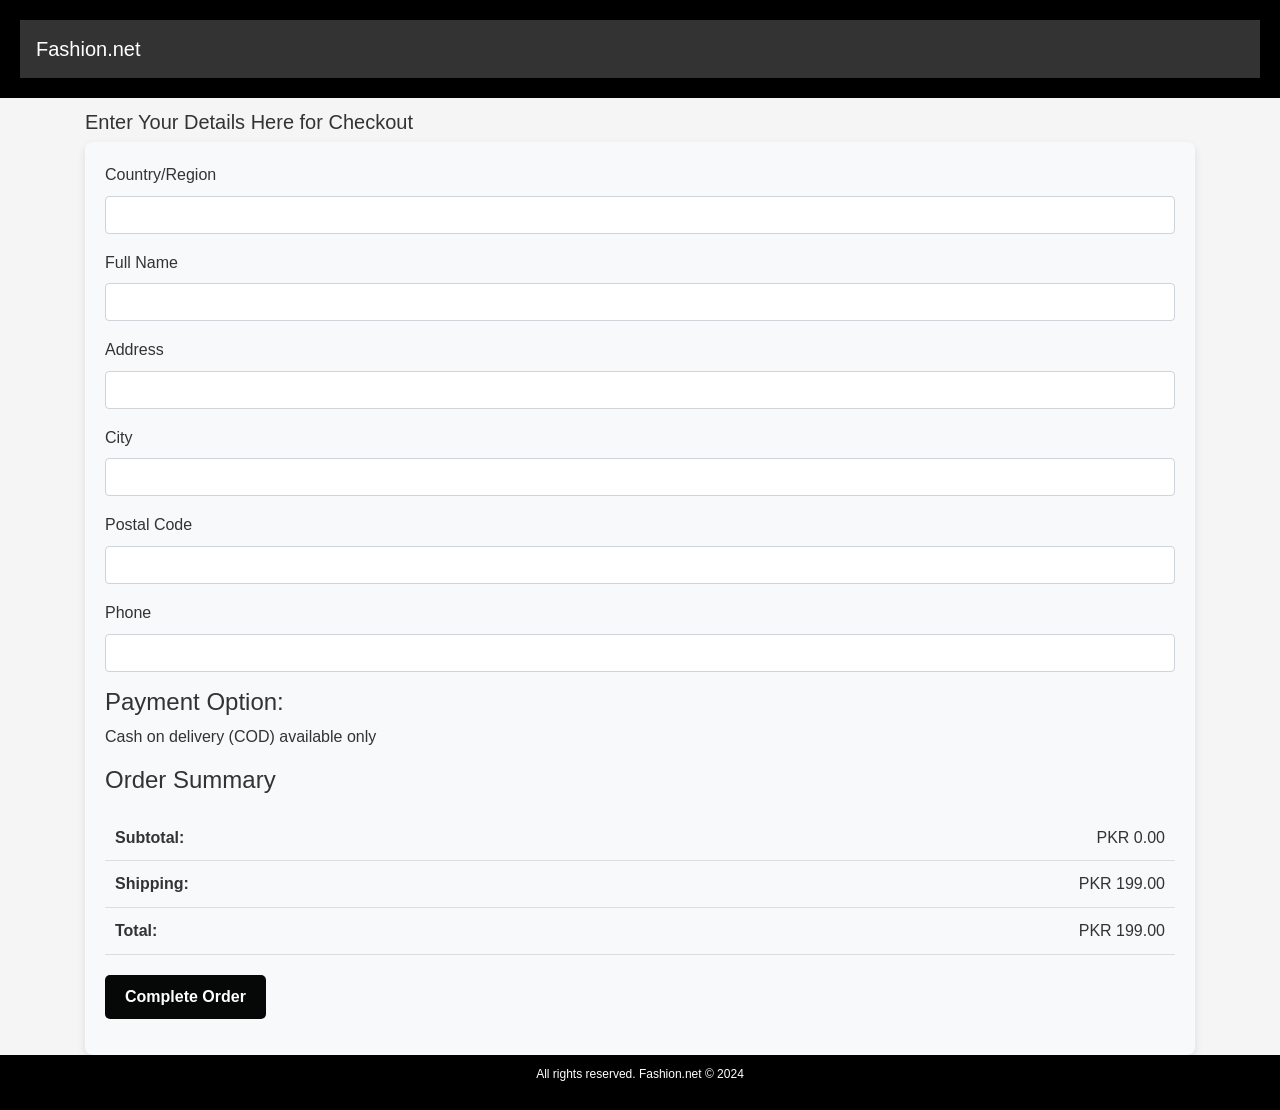
<file: templates/checkout.html>
<!DOCTYPE html>
<html lang="en">

<head>
    <meta charset="UTF-8">
    <meta name="viewport" content="width=device-width, initial-scale=1.0">
    <meta name="description" content="Discover top fashion products in various categories at Fashion.net. Shop the latest trends in women's fashion, men's fashion, and more.">
    <title>Fashion.net - Checkout</title>

    <!-- Bootstrap CSS -->
    <link rel="stylesheet" href="https://stackpath.bootstrapcdn.com/bootstrap/4.5.2/css/bootstrap.min.css">

    <!-- Custom CSS -->
    <link rel="stylesheet" href="/static/styles.css">

    <!-- jQuery (necessary for Bootstrap's JavaScript plugins) -->
    <script src="https://code.jquery.com/jquery-3.6.0.min.js"></script>

    <!-- Bootstrap JS -->
    <script src="https://stackpath.bootstrapcdn.com/bootstrap/4.5.2/js/bootstrap.bundle.min.js"></script>

    <style>
        /* Header and Footer styles */
        header {
            background-color: black;
            color: white;
        }

        footer {
            font-size: 12px;
            justify-content: center;
            background-color: black;
            color: white;
            padding: 10px 0;
        }

        .navbar-brand {
            font-size: 20px;
            text-align: center;
        }

        /* Product Grid */
        .product-item {
            margin-bottom: 15px;
        }

        /* Checkout Form */
        .checkout-form {
            padding: 20px;
            background-color: #f8f9fa;
            border-radius: 8px;
            box-shadow: 0 4px 8px rgba(0, 0, 0, 0.1);
        }

        .product-details {
            display: flex;
            justify-content: space-between;
            padding: 10px;
            border-bottom: 1px solid #ddd;
        }

        .product-details img {
            width: 50px;
            height: 50px;
            border-radius: 5px;
            margin-right: 10px;
        }

        .checkout-summary {
            margin-top: 20px;
        }
    </style>
</head>

<body>
    <!-- Header with Navbar -->
    <header>
        <nav class="navbar navbar-expand-lg navbar-dark">
            <a class="navbar-brand" href="#">Fashion.net</a>
        </nav>
    </header>

    <!-- Main Content -->
    <section id="checkout-section" class="container">
        <h3 class="checkout-heading">Enter Your Details Here for Checkout</h3>

        <!-- Checkout Form -->
        <form class="checkout-form">
            <div class="form-group">
                <label for="country-region">Country/Region</label>
                <input type="text" id="country-region" class="form-control" required>
            </div>
            <div class="form-group">
                <label for="full-name">Full Name</label>
                <input type="text" id="full-name" class="form-control" required>
            </div>
            <div class="form-group">
                <label for="address">Address</label>
                <input type="text" id="address" class="form-control" required>
            </div>
            <div class="form-group">
                <label for="city">City</label>
                <input type="text" id="city" class="form-control" required>
            </div>
            <div class="form-group">
                <label for="postal-code">Postal Code</label>
                <input type="text" id="postal-code" class="form-control" required>
            </div>
            <div class="form-group">
                <label for="phone">Phone</label>
                <input type="text" id="phone" class="form-control" required>
            </div>

            <!-- Payment Option -->
            <div>
                <h4>Payment Option:</h4>
                <p>Cash on delivery (COD) available only</p>
            </div>

            <!-- Order Summary -->
            <h4>Order Summary</h4>
            <div id="order-summary"></div>

            <!-- Subtotal, Shipping, Total -->
            <div class="checkout-summary">
                <div class="product-details">
                    <span><strong>Subtotal:</strong></span>
                    <span id="subtotal">PKR 0.00</span>
                </div>
                <div class="product-details">
                    <span><strong>Shipping:</strong></span>
                    <span id="shipping-cost">PKR 199.00</span>
                </div>
                <div class="product-details">
                    <span><strong>Total:</strong></span>
                    <span id="total-price">PKR 0.00</span>
                </div>
            </div>

            <!-- Complete Order Button -->
            <div class="form-group">
                <button type="button" id="complete-order-btn" class="btn btn-success" onclick="completeOrder()">Complete Order</button>
            </div>
        </form>
    </section>

    <!-- Footer -->
    <footer>
        <p class="text-center">All rights reserved. Fashion.net © 2024</p>
    </footer>

    <script>
    // Get cart data from localStorage
    function getCart() {
        return JSON.parse(localStorage.getItem('cart')) || [];
    }

    // Display order summary with images
    function displayOrderSummary() {
        const cart = getCart();
        const orderSummary = document.getElementById('order-summary');
        let subtotal = 0;

        orderSummary.innerHTML = '';

        cart.forEach(item => {
            const productDiv = document.createElement('div');
            productDiv.className = 'product-details';
            
            // Image, Name, aur Quantity show karein
            productDiv.innerHTML = `
                <div style="display: flex; align-items: center;">
                    <img src="${item.image}" alt="${item.name}" style="width: 50px; height: 50px; object-fit: cover; border-radius: 5px; margin-right: 10px;">
                    <span>${item.name} (x${item.quantity || 1})</span>
                </div>
                <div>PKR ${(parseFloat(item.price) * (item.quantity || 1)).toFixed(2)}</div>
            `;
            orderSummary.appendChild(productDiv);
            
            // Subtotal update karein
            subtotal += parseFloat(item.price) * (item.quantity || 1);
        });

        document.getElementById('subtotal').innerText = `PKR ${subtotal.toFixed(2)}`;
        const total = subtotal + 199; // Add shipping cost
        document.getElementById('total-price').innerText = `PKR ${total.toFixed(2)}`;
    }

    // Complete Order via Azure API
    
        async function completeOrder() {
    const isLoggedIn = localStorage.getItem('isLoggedIn');
    const customerId = localStorage.getItem('customer_id');

    if (!isLoggedIn || !customerId) {
        alert('You must be logged in to place an order.');
        window.location.href = 'login.html';
        return;
    }

    const cart = getCart();
    if (cart.length === 0) {
        alert('Your cart is empty.');
        return;
    }

    const orderPayload = {
        customer_id: parseInt(customerId),
        cart: cart.map(item => ({
            product_id: parseInt(item.product_id),
            quantity: parseInt(item.quantity) || 1,
            price: parseFloat(item.price) || 0
        }))
    };

    try {
        const response = await fetch('https://fashion-order-service-gxgugehgfshngyc9.southeastasia-01.azurewebsites.net/api/orders', {
            method: 'POST',
            headers: { 'Content-Type': 'application/json' },
            body: JSON.stringify(orderPayload)
        });

        const result = await response.json();

        if (response.ok && result.success) {
            // ← Sirf cart clear karo — login info rakho
            localStorage.removeItem('cart');
            localStorage.removeItem('totalPayment');
            alert('Order placed successfully!');
            window.location.href = '/index.html';
        } else {
            alert(`Order Failed: ${result.error}`);
        }
    } catch (error) {
        console.error("Order Error:", error);
        alert('An error occurred. Please try again.');
    }
}

    // Initialize the page
    displayOrderSummary();
</script>
    
</body>

</html>
</file>
<file: static/styles.css>
/* Basic Reset */
* {
    margin: 0;
    padding: 0;
    box-sizing: border-box;
}

/* CSS Variables for colors */
:root {
    --primary-color: #ff6347;
    --secondary-color: #333;
    --text-color: #fff;
    --background-color: #f5f5f5;
}

/* Basic styling for the entire site */
body {
    font-family: 'Arial', sans-serif;
    background-color: var(--background-color);
    color: var(--secondary-color);
    line-height: 1.6;
}

/* Navigation Bar */
header {
    background-color: var(--secondary-color);
    color: var(--text-color);
    padding: 20px;
    text-align: center;
}

/* Navbar Styling */
nav {
    display: flex;
    justify-content: space-between; /* Ensures space between logo and nav links */
    align-items: center; /* Vertically aligns logo and links */
    padding: 10px 20px; /* Adds some padding around the navbar */
    background-color: #333; /* Dark background color for navbar */
}

.logo a {
    color: white; /* Logo text color */
    font-size: 24px;
    text-decoration: none;
}

.nav-links {
    display: flex; /* Display links horizontally */
    list-style: none; /* Removes bullet points */
    margin: 0;
    padding: 0;
}

.nav-links li {
    margin: 0 15px; /* Adds space between each link */
}

.nav-links a {
    color: white; /* Link text color */
    text-decoration: none; /* Removes underline */
    font-size: 16px;
    padding: 10px;
    display: block; /* Makes the entire area clickable */
}

.nav-links a:hover {
    background-color: #4CAF50; /* Highlight on hover */
    border-radius: 5px; /* Optional: adds rounded corners on hover */
}

/* For smaller screen sizes (mobile devices) */
@media (max-width: 768px) {
    .nav-links {
        flex-direction: column; /* Stack the links vertically */
        align-items: center; /* Centers the links */
    }

    .nav-links li {
        margin-bottom: 10px; /* Adds space between each vertical link */
    }
}


/* Hero Section */
.hero {
    background-image: url('https://res.cloudinary.com/fortyfournorth/image/upload/v1710256288/The%20Look%20Company%20%28Staging%29/j2zi31lqofw1abqfrjux.jpg');
    background-size: cover;
    background-position: center;
    height: 400px;
    color: var(--text-color);
    display: flex;
    justify-content: center;
    align-items: center;
    text-align: center;
}

.hero-content {
    padding: 20px;
    backdrop-filter: blur(5px);
    background-color: rgba(0, 0, 0, 0.5);
}

.cta {
    background-color: var(--primary-color);
    color: var(--text-color);
    padding: 0.75rem 2rem;
    text-decoration: none;
    border-radius: 5px;
}

/* Filter Section */
#filters {
    padding: 2rem 1rem;
    text-align: center;
    background-color: #eee;
}

.filter-options {
    display: flex;
    justify-content: center;
    gap: 1rem;
}

.filter-btn {
    padding: 0.75rem 1.5rem;
    background-color: var(--primary-color);
    color: var(--text-color);
    border: none;
    border-radius: 5px;
    cursor: pointer;
}

.filter-btn:hover {
    background-color: #e5533d;
}

/* Collections Section */
#collections,
#brands,
#categories,
#products {
    padding: 40px 20px;
    text-align: center;
}

.collection-grid,
.brand-grid,
.category-grid,
.product-grid {
    display: grid;
    grid-template-columns: repeat(auto-fill, minmax(250px, 1fr));
    gap: 20px;
    margin-top: 20px;
}

.collection-item,
.brand-grid a,
.category-grid a {
    background-color: white;
    padding: 1rem;
    border-radius: 5px;
    box-shadow: 0 0 10px rgba(0, 0, 0, 0.1);
}

.collection-item img,
.brand-grid img,
.product-item img {
    width: 100%;
    height: 200px;
    object-fit: cover;
    border-bottom: 1px solid #ddd;
}

.collection-item h3,
h3 {
    margin-top: 0.75rem;
    font-size: 1.25rem;
}

/* Blog Section */
#blog {
    background-color: #f9f9f9;
    padding: 3rem 1rem;
}

.blog-grid {
    display: grid;
    grid-template-columns: repeat(auto-fit, minmax(300px, 1fr));
    gap: 1.5rem;
}

.blog-post {
    background-color: white;
    padding: 1.5rem;
    border-radius: 5px;
    box-shadow: 0 0 10px rgba(0, 0, 0, 0.1);
}

.blog-post h3 {
    margin-bottom: 1rem;
    font-size: 1.5rem;
}

.read-more {
    color: var(--primary-color);
    text-decoration: none;
    font-weight: bold;
}

/* Additional CSS for styling the blog section */
#blog {
    padding: 40px 0;
}

.blog-grid {
    display: flex;
    flex-wrap: wrap;
    justify-content: space-between;
}

.blog-post {
    background-color: #f9f9f9;
    border-radius: 5px;
    margin-bottom: 20px;
    width: calc(33% - 20px);
    /* Adjusting width to fit three items per row */
    padding: 15px;
    text-align: center;
}

.blog-post img {
    max-width: 100%;
    /* Ensure image is responsive */
    height: 200px;
    /* Fixed height for uniformity */
    object-fit: cover;
    /* Maintain aspect ratio */
    border-radius: 5px;
}

.post-meta {
    font-size: 0.9em;
    color: #666;
}

@media (max-width: 768px) {
    .blog-post {
        width: calc(50% - 20px);
        /* Two items per row on medium screens */
    }
}

@media (max-width: 576px) {
    .blog-post {
        width: 100%;
        /* Full width on small screens */
    }
}

.brand-grid {
    display: flex;
    justify-content: space-around;
    flex-wrap: wrap;
}

.brand-item {
    text-align: center;
    margin: 20px;
}

.brand-item button {
    background: none;
    border: none;
    cursor: pointer;
    padding: 0;
}

.brand-item img {
    width: 150px;
    height: 150px;
    object-fit: cover;
    border-radius: 10px;
    transition: transform 0.3s;
}

.brand-item img:hover {
    transform: scale(1.1);
}

.category-grid {
    display: none;
    /* Initially hidden */
    margin-top: 30px;
}

.category-grid a {
    display: block;
    text-align: center;
    margin: 10px;
    padding: 10px;
    background-color: #f4f4f4;
    text-decoration: none;
    border-radius: 5px;
    transition: background-color 0.3s;
}

.category-grid a:hover {
    background-color: #ccc;
}

/* Additional spacing for the button */
.btn {
    display: inline-block;
    padding: 10px 20px; /* Padding for the button */
    font-size: 16px; /* Font size */
    font-weight: bold; /* Make the text bold */
    color: #fff; /* Text color */
    background-color: #060707; /* Bootstrap primary color */
    border: none; /* Remove border */
    border-radius: 5px; /* Rounded corners */
    text-decoration: none; /* Remove underline from link */
    transition: background-color 0.3s, transform 0.2s; /* Transition for hover effects */
    margin-top: 20px; /* Add margin on top for spacing */
}

.btn:hover {
    background-color: #525f6c; /* Darker shade on hover */
    transform: scale(1.05); /* Slightly increase size on hover */
}

/* Footer */
footer {
    background-color: var(--secondary-color);
    color: var(--text-color);
    text-align: center;
    padding: 10px;
    position: relative;
    width: 100%;
}

/* Responsive design */
@media (max-width: 768px) {
    nav ul {
        flex-direction: column;
        text-align: right;
    }

    .brand-grid,
    .category-grid,
    .product-grid,
    .collection-grid {
        grid-template-columns: 1fr;
    }

    header h1 {
        font-size: 1.5em;
    }
    
}
</file>
